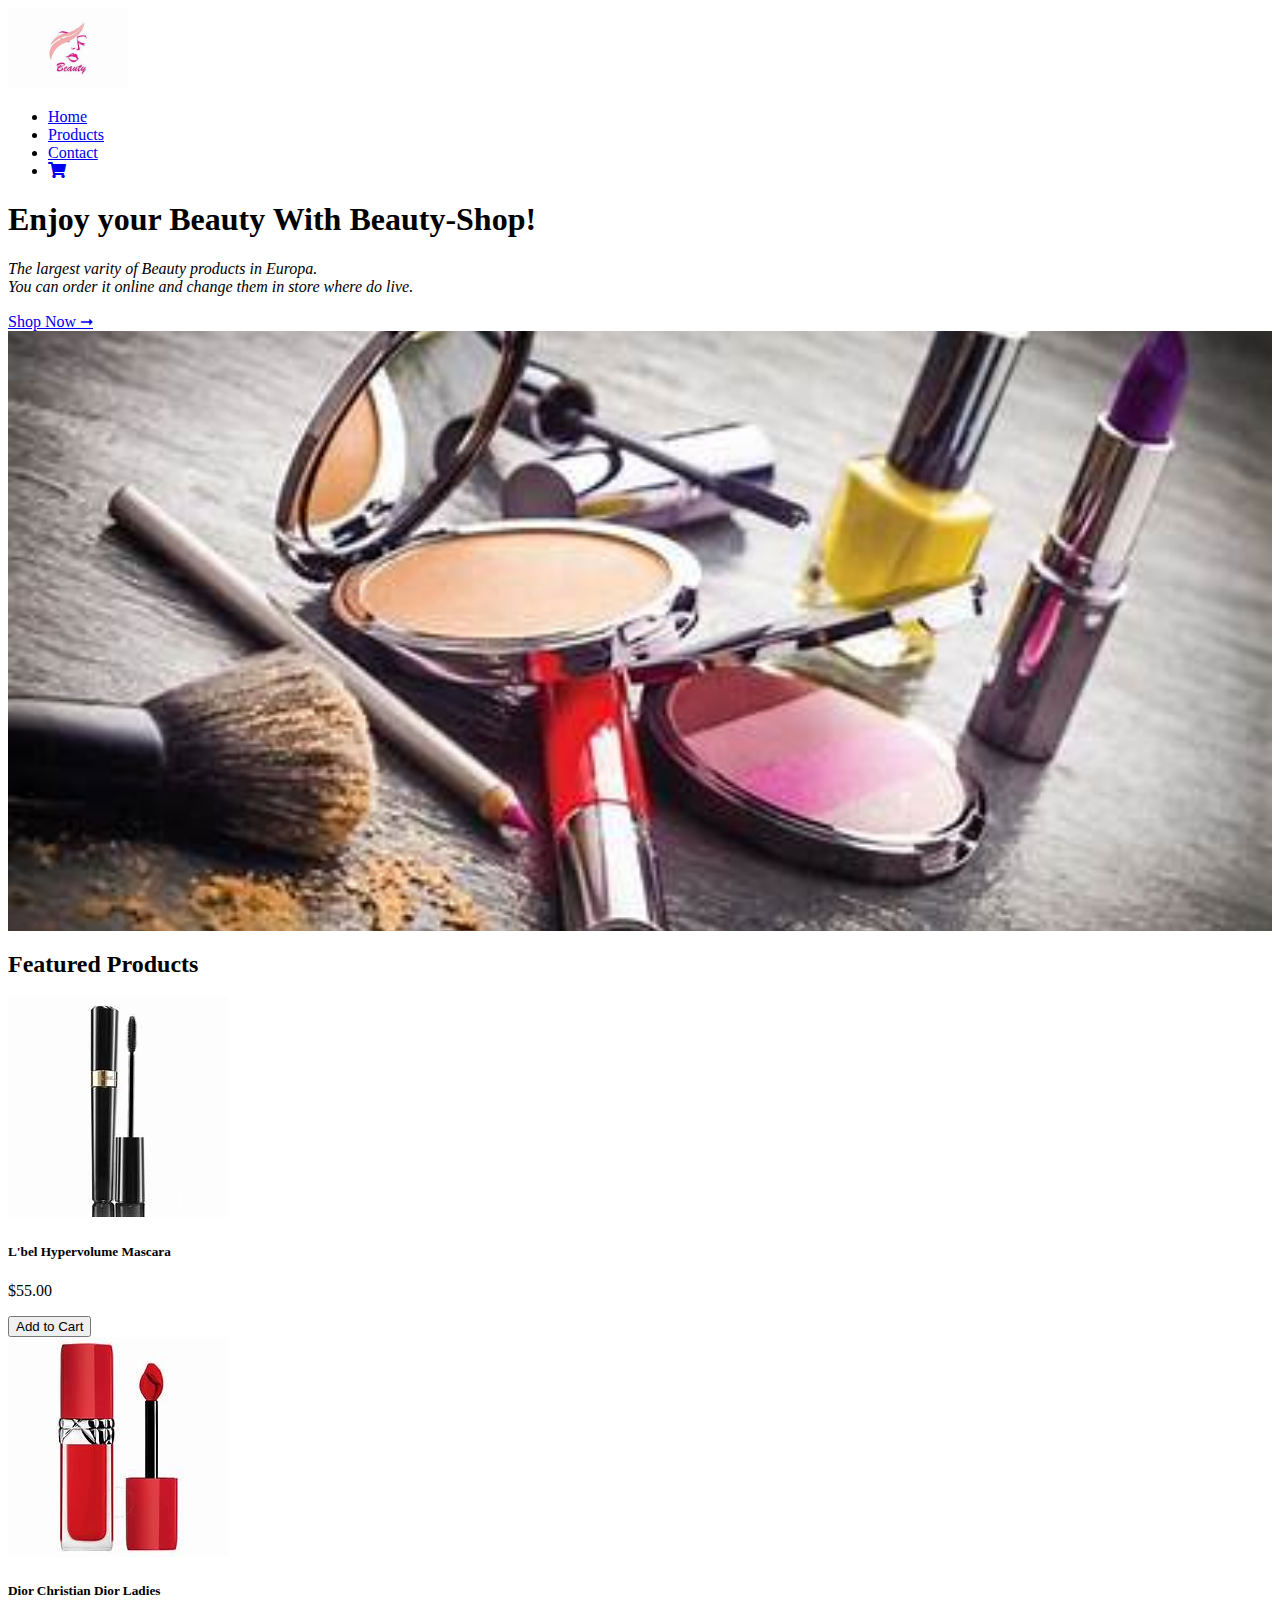
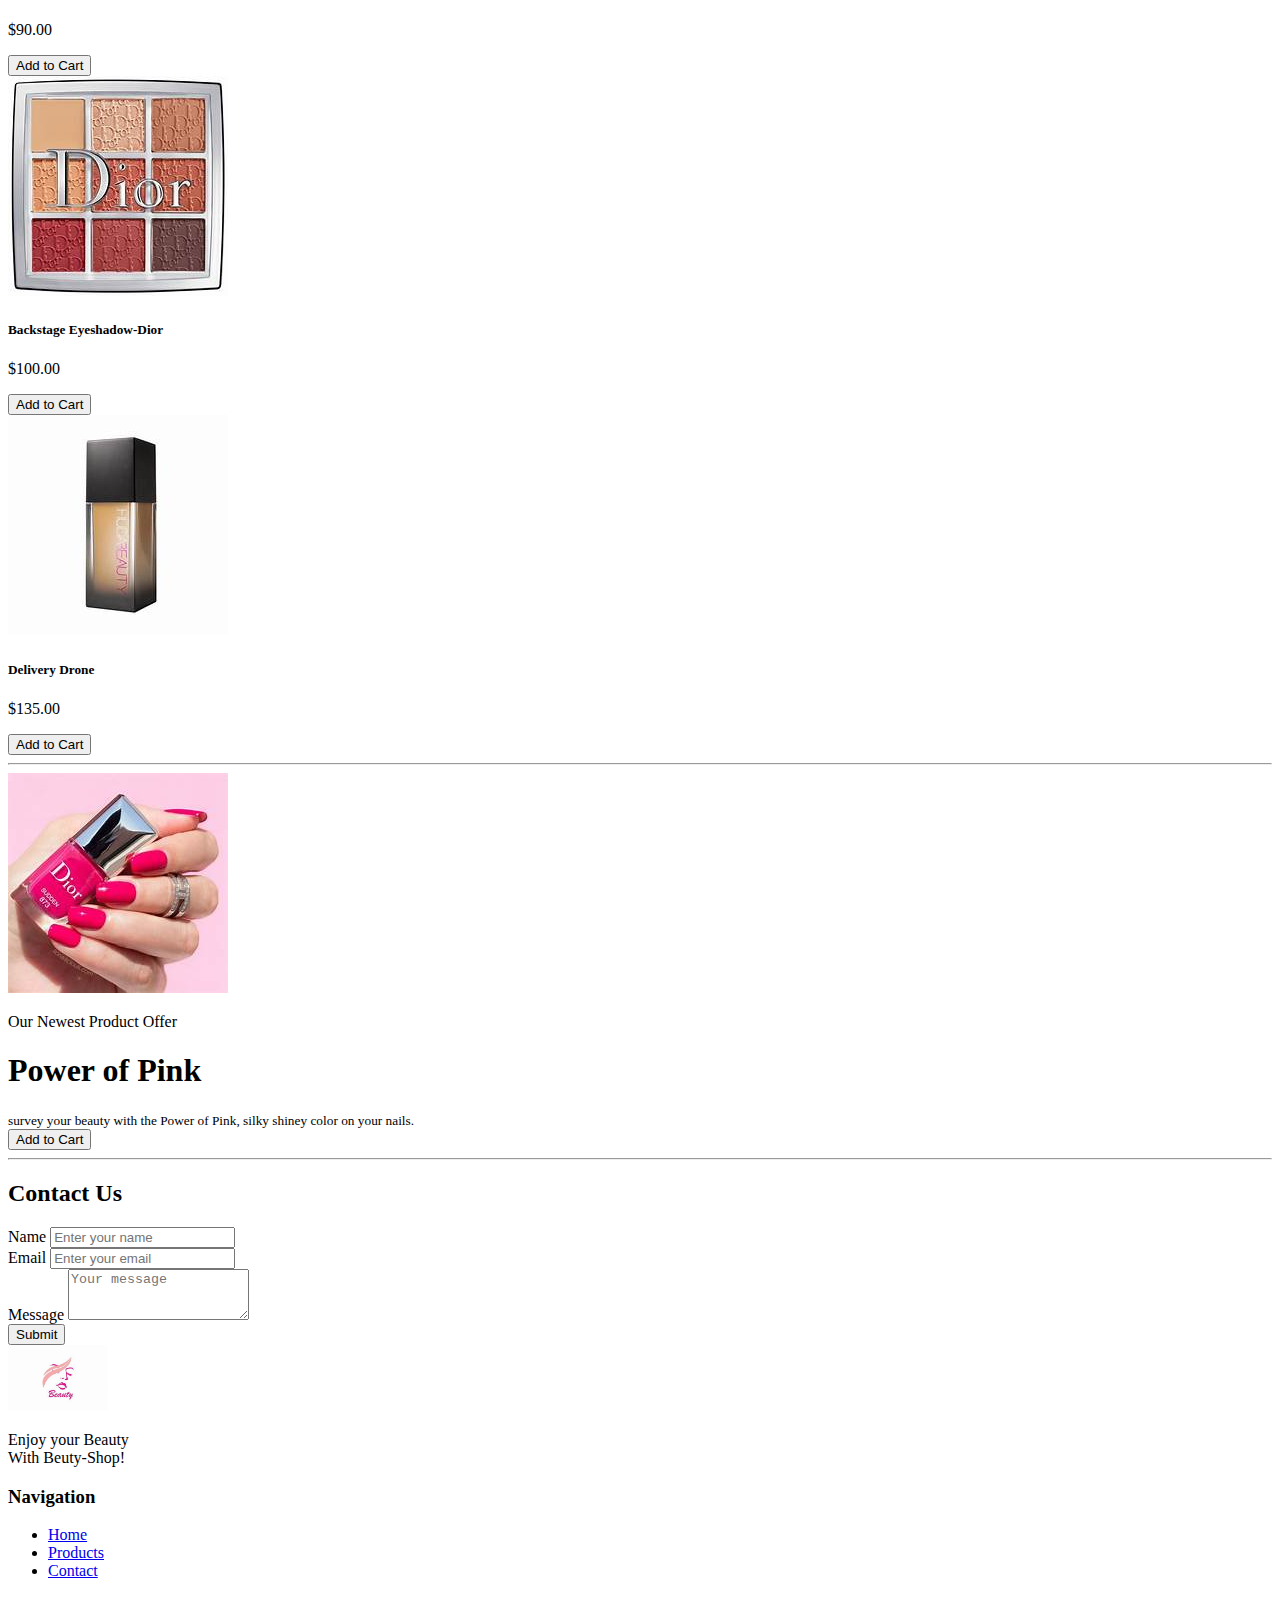
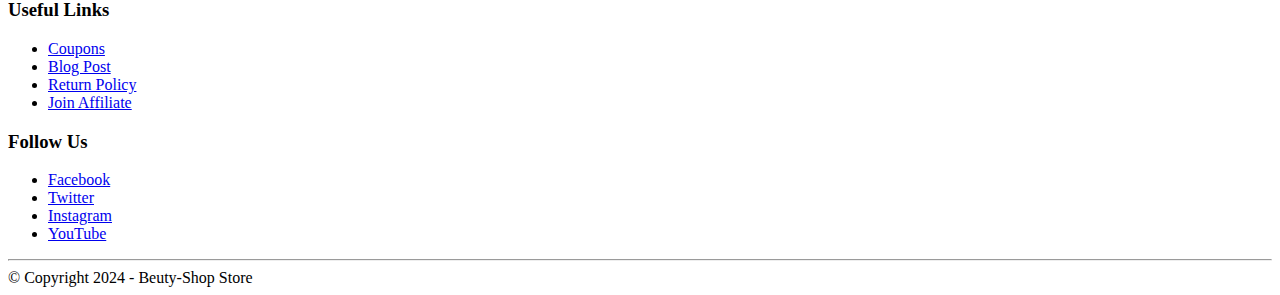
<file: Beauty-Shop/Beauty-Shop/index.html>
<!DOCTYPE html>
<html lang="en">
<head>
    <meta charset="UTF-8">
    <meta name="viewport" content="width=device-width, initial-scale=1.0">
    <link rel="stylesheet" href="style.css">
    <link href="https://cdn.jsdelivr.net/npm/bootstrap@5.0.2/dist/css/bootstrap.min.css" rel="stylesheet" integrity="sha384-EVSTQN3/azprG1Anm3QDgpJLIm9Nao0Yz1ztcQTwFspd3yD65VohhpuuCOmLASjC" crossorigin="anonymous">
    <link href="https://cdnjs.cloudflare.com/ajax/libs/font-awesome/5.15.1/css/all.min.css" rel="stylesheet">

    <title>Beuty-Shop | Website</title>
</head>

<body>
    <header class="bg-light">
        <div class="container">
            <nav class="navbar navbar-expand-lg navbar-light">
                <a class="navbar-brand" href="/">
                    <img src="img/logo.jpg" alt="Beuty-Shop Logo" width="120">
                </a>
                <div class="collapse navbar-collapse">
                    <ul class="navbar-nav ms-auto mb-2 mb-lg-0">
                        <li class="nav-item"><a class="nav-link" href="/">Home</a></li>
                        <li class="nav-item"><a class="nav-link" href="products.html">Products</a></li>
                        <li class="nav-item"><a class="nav-link" href="#contact">Contact</a></li>
                        <li class="nav-item"><a class="nav-link" href="cart.html"><i class="fas fa-shopping-cart"></i></a></li>
                    </ul>
                </div>
            </nav>
        </div>
    </header>

    <section class="container-fluid">
        <div class="row">
            <div class="col-md-6 d-flex align-items-center justify-content-center bg-warning text-white p-5">
                <div>
                    <h1>Enjoy your Beauty With Beauty-Shop!</h1>
                    <p class="mb-4"><em>The largest varity of Beauty products in Europa.<br>You can order it online and change them in store where do live.</em></p>
                    <a href="products.html" class="btn btn-light btn-lg">Shop Now &#10142;</a>
                </div>
            </div>
            <div class="col-md-6 banner-image"></div>
        </div>
    </section>
    
    <div class="container my-5">
        <h2 class="text-center mb-4">Featured Products</h2>
        <div class="row row-cols-1 row-cols-md-2 row-cols-lg-4 g-4">
            <div class="col">
                <div class="card h-100">
                    <img src="img/mascara.jpg" class="card-img-top" alt="Product">
                    <div class="card-body">
                        <h5 class="card-title">L'bel Hypervolume Mascara</h5>
                        <p class="card-text">$55.00</p>
                        <form action="cart.html" method="GET">
                            <input type="hidden" name="product" value="L'bel Hypervolume Mascara">
                            <input type="hidden" name="price" value="55.00">
                            <input type="hidden" name="quantity" value="1">
                            <input type="submit" class="btn btn-warning" value="Add to Cart">
                        </form>
                    </div>
                </div>
            </div>
            <div class="col">
                <div class="card h-100">
                    <img src="img/Roughe.jpg" class="card-img-top" alt="Product">
                    <div class="card-body">
                        <h5 class="card-title">Dior Christian Dior Ladies</h5>
                        <p class="card-text">$90.00</p>
                        <form action="cart.html" method="GET">
                            <input type="hidden" name="product" value="Dior Christian Dior Ladies">
                            <input type="hidden" name="price" value="90.00">
                            <input type="hidden" name="quantity" value="1">
                            <input type="submit" class="btn btn-warning" value="Add to Cart">
                        </form>
                    </div>
                </div>
            </div>
            <div class="col">
                <div class="card h-100">
                    <img src="img/shadow.jpg" class="card-img-top" alt="Product">
                    <div class="card-body">
                        <h5 class="card-title">Backstage Eyeshadow-Dior</h5>
                        <p class="card-text">$100.00</p>
                        <form action="cart.html" method="GET">
                            <input type="hidden" name="product" value="Backstage Eyeshadow-Dior">
                            <input type="hidden" name="price" value="$100.00">
                            <input type="hidden" name="quantity" value="1">
                            <input type="submit" class="btn btn-warning" value="Add to Cart">
                        </form>
                    </div>
                </div>
            </div>
            <div class="col">
                <div class="card h-100">
                    <img src="img/foundation.jpg" class="card-img-top" alt="Product">
                    <div class="card-body">
                        <h5 class="card-title">Delivery Drone</h5>
                        <p class="card-text">$135.00</p>
                        <form action="cart.html" method="GET">
                            <input type="hidden" name="product" value="Backstage Foundationb">
                            <input type="hidden" name="price" value="$135.00">
                            <input type="hidden" name="quantity" value="1">
                            <input type="submit" class="btn btn-warning" value="Add to Cart">
                        </form>
                    </div>
                </div>
            </div>
        </div>
    </div>
    <hr>

    <div class="container">
        <div class="row g-4">
            <div class="col-md-6">
                <img src="img/lack.jpg" class="img-fluid" alt="New Product">
            </div>
            <div class="col-md-6 d-flex align-items-center">
                <div>
                    <p>Our Newest Product Offer</p>
                    <h1>Power of Pink</h1>
                    <small>survey your beauty with the Power of Pink, silky shiney color on your nails.</small>
                    <br>
                    <form action="cart.html" method="GET">
                        <input type="hidden" name="product" value="Power of Pink">
                        <input type="hidden" name="price" value="45.00">
                        <input type="hidden" name="quantity" value="1">
                        <input type="submit" class="btn btn-warning" value="Add to Cart">
                    </form>
                </div>
            </div>
        </div>
    </div>
    <hr>
    <section id="contact" class="container my-5">
        <div class="row">
            <div class="col-12 mb-4">
                <h2 class="text-center">Contact Us</h2>
            </div>
            <div class="col-md-8 mx-auto border rounded p-4 shadow-sm">
        
                <form>
                    <div class="mb-3">
                        <label for="contactName" class="form-label">Name</label>
                        <input type="text" class="form-control" id="contactName" placeholder="Enter your name">
                    </div>
                    <div class="mb-3">
                        <label for="contactEmail" class="form-label">Email</label>
                        <input type="email" class="form-control" id="contactEmail" placeholder="Enter your email">
                    </div>
                    <div class="mb-3">
                        <label for="contactMessage" class="form-label">Message</label>
                        <textarea class="form-control" id="contactMessage" rows="3" placeholder="Your message"></textarea>
                    </div>
                    <button type="submit" class="btn btn-warning">Submit</button>
                </form>
            </div>
        </div>
    </section>


    <footer class="bg-dark text-light py-4">
        <div class="container">
            <div class="row">
                <div class="col-md-3">
                    <img src="img/logo.jpg" alt="Beauty-Shop Logo" class="mb-2" width="100">
                    <p>Enjoy your Beauty <br> With Beuty-Shop!</p>
                </div>
                <div class="col-md-3">
                    <h3>Navigation</h3>
                    <ul class="list-unstyled">
                        <li><a href="/" class="text-decoration-none text-light">Home</a></li>
                        <li><a href="products.html" class="text-decoration-none text-light">Products</a></li>
                        <li><a href="#contact" class="text-decoration-none text-light">Contact</a></li>
                    </ul>
                </div>
                <div class="col-md-3">
                    <h3>Useful Links</h3>
                    <ul class="list-unstyled">
                        <li><a href="#" class="text-decoration-none text-light">Coupons</a></li>
                        <li><a href="#" class="text-decoration-none text-light">Blog Post</a></li>
                        <li><a href="#" class="text-decoration-none text-light">Return Policy</a></li>
                        <li><a href="#" class="text-decoration-none text-light">Join Affiliate</a></li>
                    </ul>
                </div>
                <div class="col-md-3">
                    <h3>Follow Us</h3>
                    <ul class="list-unstyled">
                        <li><a href="#" class="text-decoration-none text-light">Facebook</a></li>
                        <li><a href="#" class="text-decoration-none text-light">Twitter</a></li>
                        <li><a href="#" class="text-decoration-none text-light">Instagram</a></li>
                        <li><a href="#" class="text-decoration-none text-light">YouTube</a></li>
                    </ul>
                </div>
            </div>
            <hr class="my-4">
            <div class="text-center">&copy; Copyright 2024 - Beuty-Shop Store</div>
        </div>
    </footer>
</body>
</html>
</file>
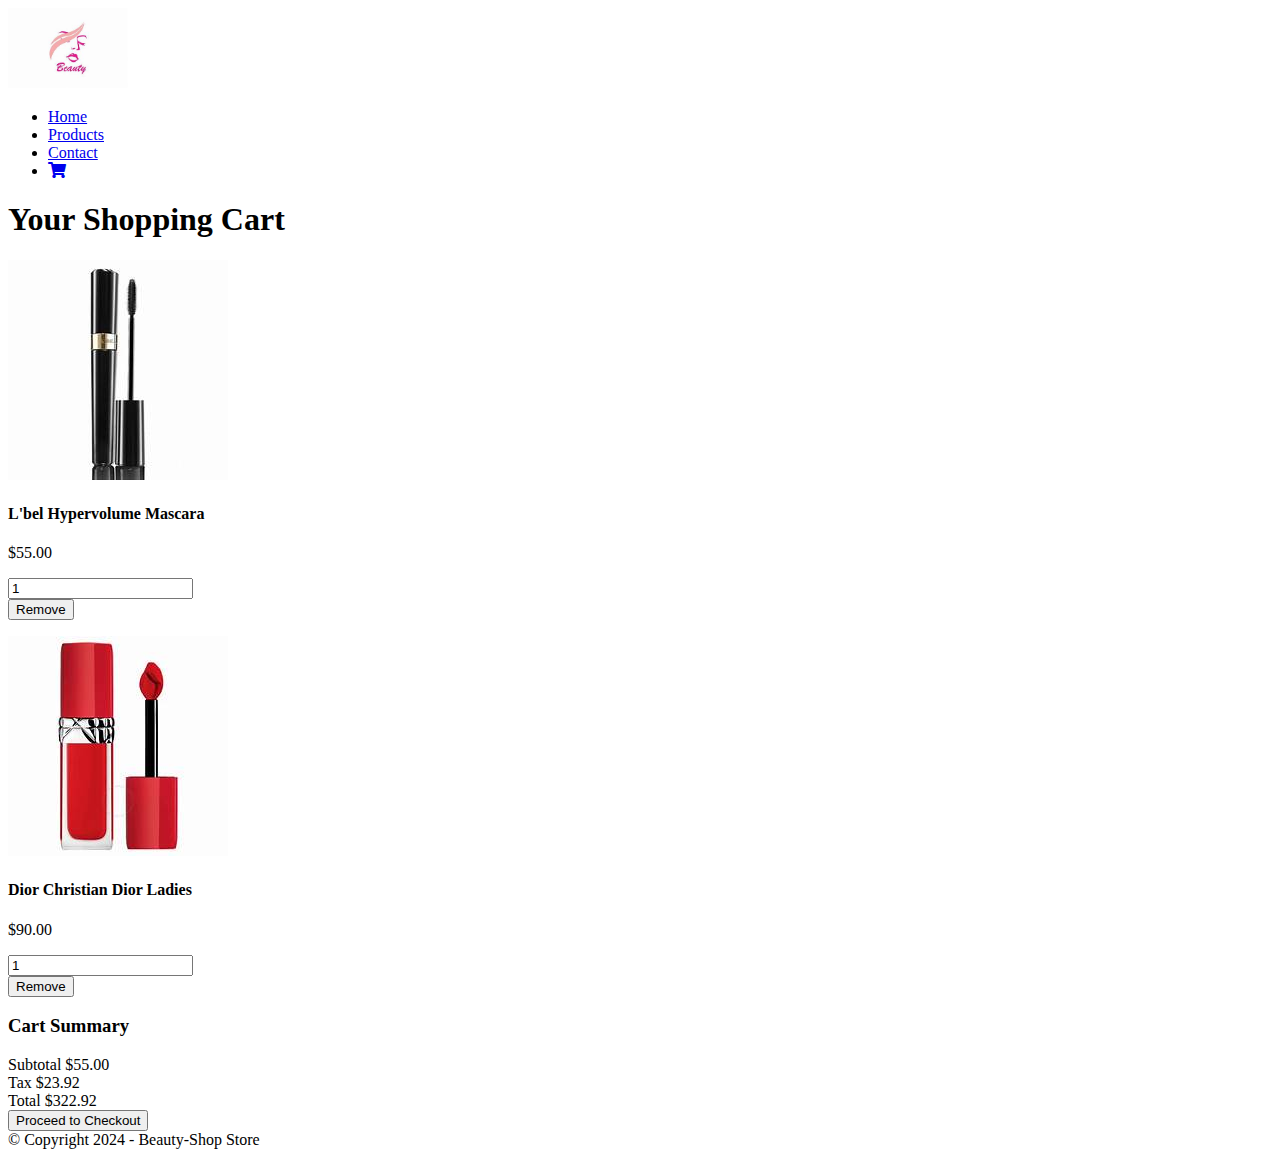
<file: Beauty-Shop/Beauty-Shop/cart.html>
<!DOCTYPE html>
<html lang="en">
<head>
    <meta charset="UTF-8">
    <meta name="viewport" content="width=device-width, initial-scale=1.0">
    <title>Shopping Cart - Beauty-Shop</title>
    <link rel="stylesheet" type="text/css" href="style.css">
    <link href="https://cdn.jsdelivr.net/npm/bootstrap@5.0.2/dist/css/bootstrap.min.css" rel="stylesheet" integrity="sha384-EVSTQN3/azprG1Anm3QDgpJLIm9Nao0Yz1ztcQTwFspd3yD65VohhpuuCOmLASjC" crossorigin="anonymous">
    <link href="https://cdnjs.cloudflare.com/ajax/libs/font-awesome/5.15.1/css/all.min.css" rel="stylesheet">
</head>
<body>
    <header class="bg-light">
        <div class="container">
            <nav class="navbar navbar-expand-lg navbar-light">
                <a class="navbar-brand" href="/">
                    <img src="img/logo.jpg" alt="Beauty-Shop Logo" width="120">
                </a>
                <div class="collapse navbar-collapse">
                    <ul class="navbar-nav ms-auto mb-2 mb-lg-0">
                        <li class="nav-item"><a class="nav-link" href="index.html">Home</a></li>
                        <li class="nav-item"><a class="nav-link" href="products.html">Products</a></li>
                        <li class="nav-item"><a class="nav-link" href="index.html">Contact</a></li>
                        <li class="nav-item"><a class="nav-link" href="cart.html"><i class="fas fa-shopping-cart"></i></a></li>
                    </ul>
                </div>
            </nav>
        </div>
    </header>
    <header class="py-3">
        <div class="container">
            <h1>Your Shopping Cart</h1>
        </div>
    </header>
    <section class="container my-5">
        <div class="row">
            <div class="col-md-8">
                <div class="cart-item">
                    <div class="row">
                        <div class="col-md-3">
                            <img src="img/mascara.jpg" class="img-fluid" alt="Product">
                        </div>
                        <div class="col-md-5">
                            <h4>L'bel Hypervolume Mascara</h4>
                            <p>$55.00</p>
                        </div>
                        <div class="col-md-2">
                            <input type="number" class="form-control" value="1">
                        </div>
                        <div class="col-md-2">
                            <button class="btn btn-danger">Remove</button>
                        </div>
                    </div>
                </div>
            
            </div>
            <div class="col-md-8">
                <div class="cart-item">
                    <div class="row">
                        <div class="col-md-3">
                            <img src="img/Roughe.jpg" class="img-fluid" alt="Product">
                        </div>
                        <div class="col-md-5">
                            <h4>Dior Christian Dior Ladies</h4>
                            <p>$90.00</p>
                        </div>
                        <div class="col-md-2">
                            <input type="number" class="form-control" value="1">
                        </div>
                        <div class="col-md-2">
                            <button class="btn btn-danger">Remove</button>
                        </div>
                    </div>
                </div>
            </div>

            <div class="col-md-4">
                <div class="border p-3 mb-3">
                    <h3 class="mb-3">Cart Summary</h3>
                    <div class="d-flex justify-content-between">
                        <span>Subtotal</span>
                        <span>$55.00</span>
                    </div>
                    <div class="d-flex justify-content-between">
                        <span>Tax</span>
                        <span>$23.92</span>
                    </div>
                    <div class="d-flex justify-content-between">
                        <span>Total</span>
                        <span>$322.92</span>
                    </div>
                    <button class="btn btn-warning w-100 mt-3">Proceed to Checkout</button>
                </div>
            </div>
        </div>
    </section>

    <footer class="bg-dark text-light py-4 mt-5">
        <div class="container text-center">
            &copy; Copyright 2024 - Beauty-Shop Store
        </div>
    </footer>

    <script src="https://cdn.jsdelivr.net/npm/bootstrap@5.0.2/dist/js/bootstrap.bundle.min.js" integrity="sha384-PPmltI4DzdaNfQz9JdGpI3TZfvlw7irzjBn3wKgNmCUp0auj/uTPmSy7Ou1EP9J4" crossorigin="anonymous"></script>
</body>
</html>
</file>
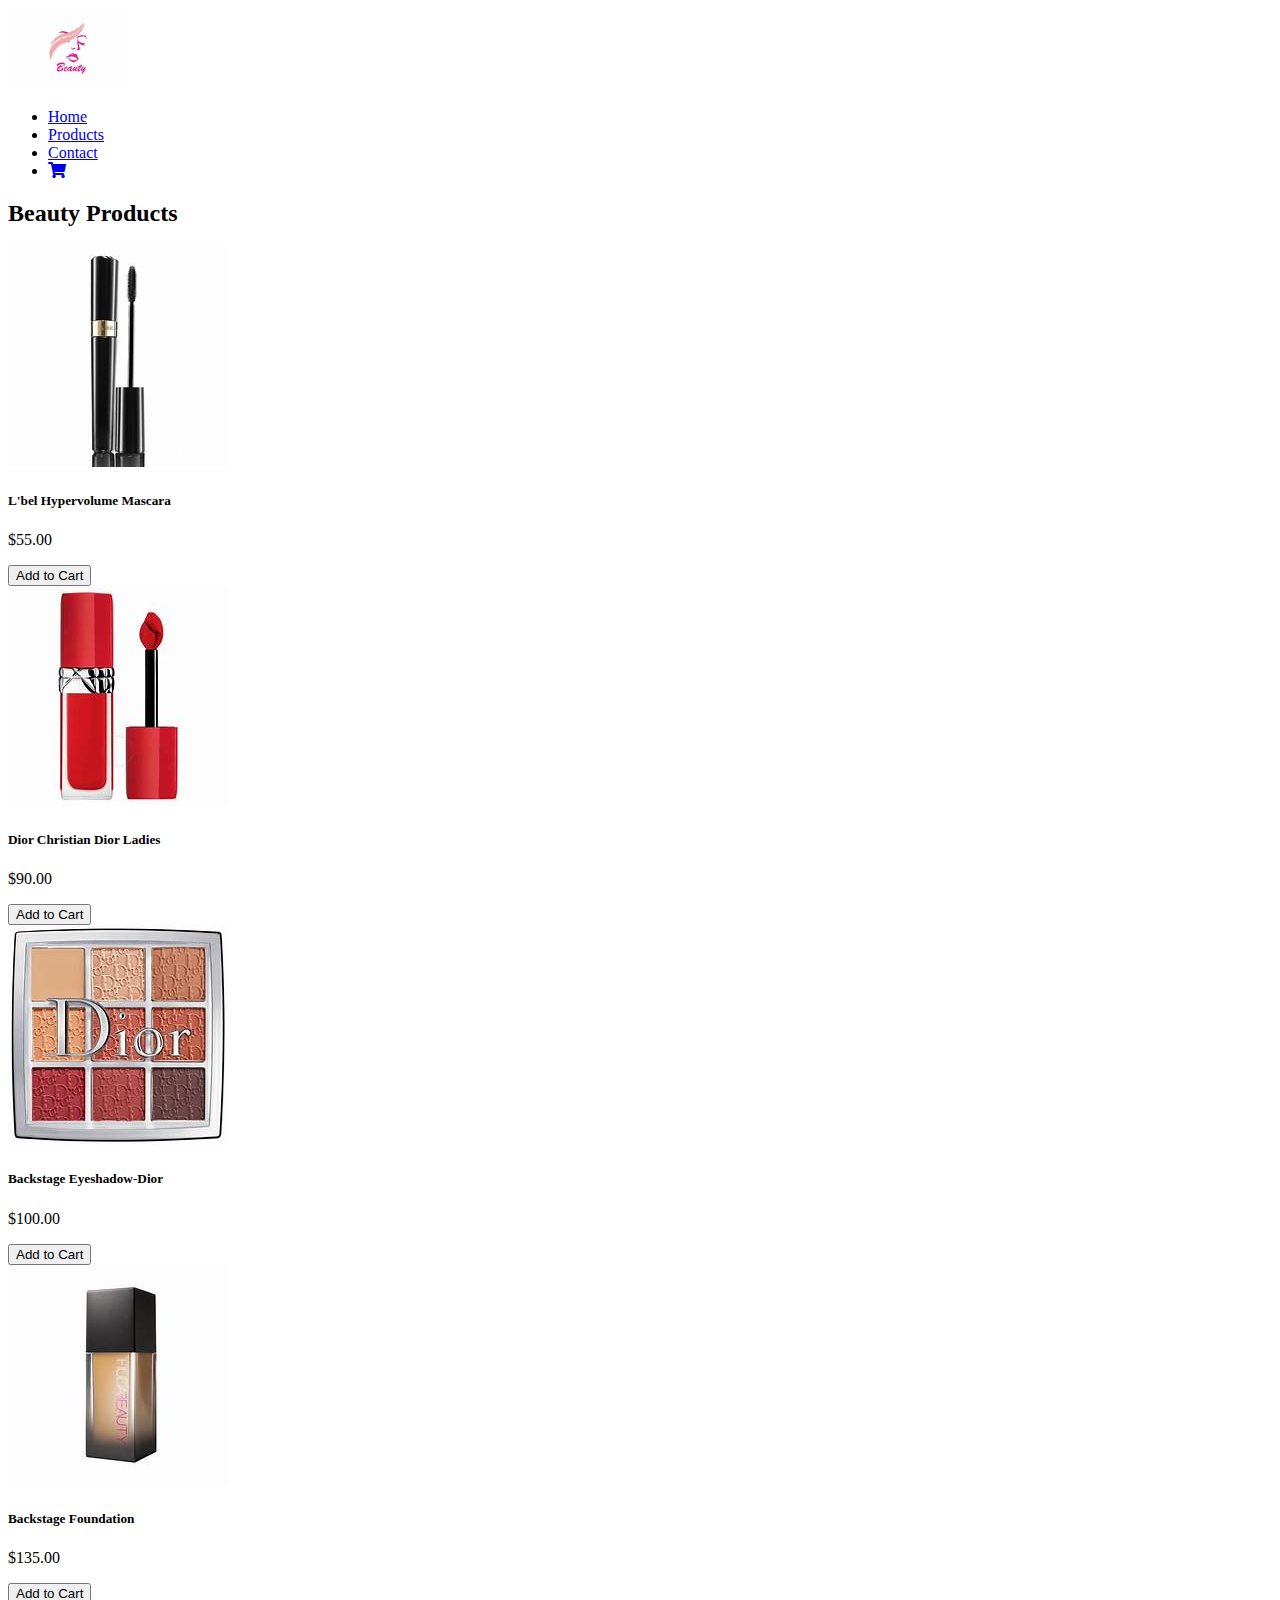
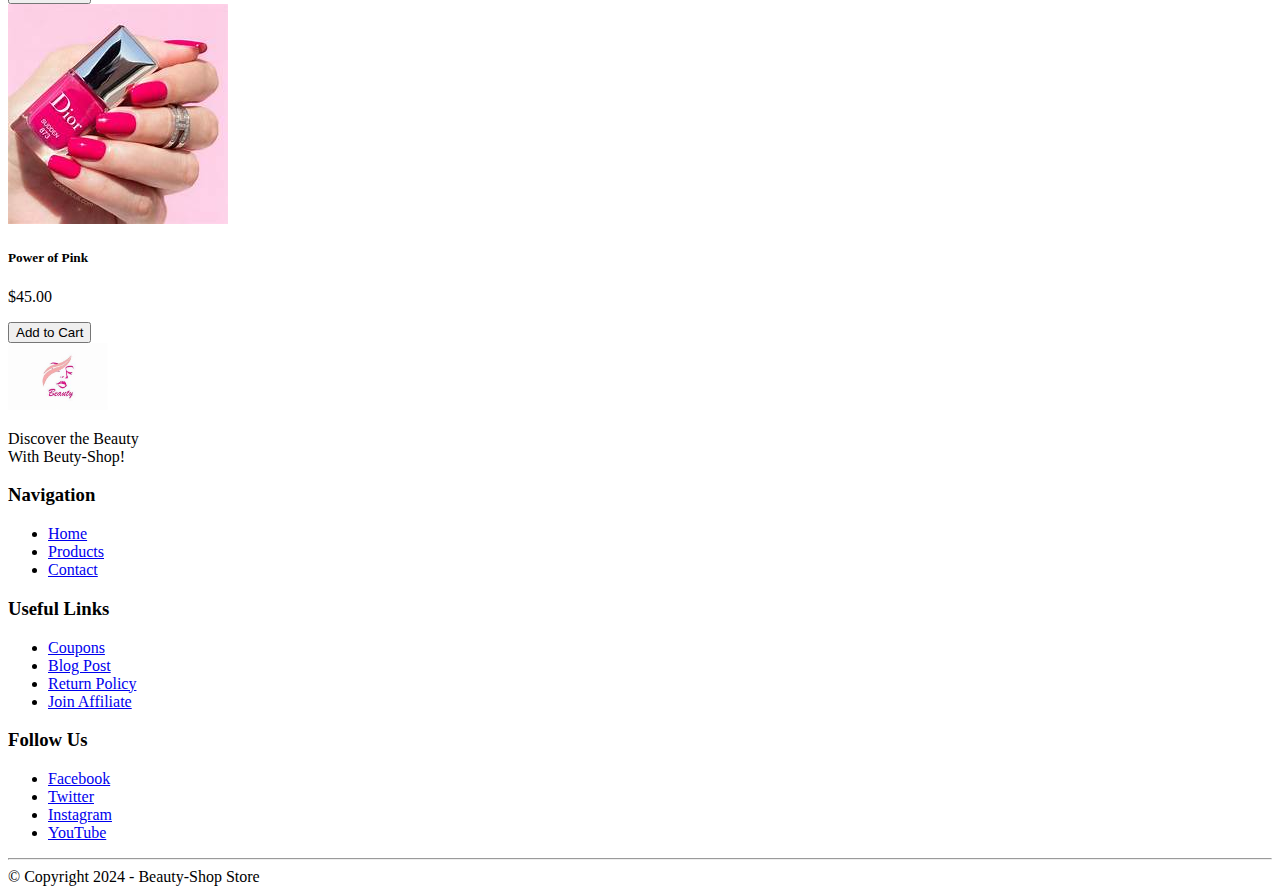
<file: Beauty-Shop/Beauty-Shop/products.html>
<!DOCTYPE html>
<html lang="en">
<head>
    <meta charset="UTF-8">
    <meta name="viewport" content="width=device-width, initial-scale=1.0">
    <link rel="stylesheet" type="text/css" href="style.css">
    <link href="https://cdn.jsdelivr.net/npm/bootstrap@5.0.2/dist/css/bootstrap.min.css" rel="stylesheet" integrity="sha384-EVSTQN3/azprG1Anm3QDgpJLIm9Nao0Yz1ztcQTwFspd3yD65VohhpuuCOmLASjC" crossorigin="anonymous">
    <link href="https://cdnjs.cloudflare.com/ajax/libs/font-awesome/5.15.1/css/all.min.css" rel="stylesheet">

    <title>Beauty Shop</title>
</head>

<body>
    <header class="bg-light">
        <div class="container">
            <nav class="navbar navbar-expand-lg navbar-light">
                <a class="navbar-brand" href="/">
                    <img src="img/logo.jpg" alt="Beauty-Shop Logo" width="120">
                </a>
                <div class="collapse navbar-collapse">
                    <ul class="navbar-nav ms-auto mb-2 mb-lg-0">
                        <li class="nav-item"><a class="nav-link" href="index.html">Home</a></li>
                        <li class="nav-item"><a class="nav-link" href="products.html">Products</a></li>
                        <li class="nav-item"><a class="nav-link" href="#contact">Contact</a></li>
                        <li class="nav-item"><a class="nav-link" href="cart.html"><i class="fas fa-shopping-cart"></i></a></li>
                    </ul>
                </div>
            </nav>
        </div>
    </header>

    <div class="container my-5">
        <h2 class="text-center mb-4">Beauty Products</h2>
        <div class="row row-cols-1 row-cols-md-2 row-cols-lg-4 g-4">
        
            <div class="col">
                <div class="card h-100">
                    <img src="img/mascara.jpg" class="card-img-top" alt="L'bel Hypervolume Mascara">
                    <div class="card-body">
                        <h5 class="card-title">L'bel Hypervolume Mascara</h5>
                        <p class="card-text">$55.00</p>
                        <form action="cart.html" method="GET">
                            <input type="hidden" name="product" value="L'bel Hypervolume Mascara">
                            <input type="hidden" name="price" value="55.00">
                            <input type="hidden" name="quantity" value="1">
                            <input type="submit" class="btn btn-warning" value="Add to Cart">
                        </form>
                    </div>
                </div>
            </div>
    
            <div class="col">
                <div class="card h-100">
                    <img src="img/Roughe.jpg" class="card-img-top" alt="Dior Christian Dior Ladies">
                    <div class="card-body">
                        <h5 class="card-title">Dior Christian Dior Ladies</h5>
                        <p class="card-text">$90.00</p>
                        <form action="cart.html" method="GET">
                            <input type="hidden" name="product" value="Dior Christian Dior Ladies">
                            <input type="hidden" name="price" value="90.00">
                            <input type="hidden" name="quantity" value="1">
                            <input type="submit" class="btn btn-warning" value="Add to Cart">
                        </form>
                    </div>
                </div>
            </div>
        
            <div class="col">
                <div class="card h-100">
                    <img src="img/shadow.jpg" class="card-img-top" alt="Backstage Eyeshadow-Dior">
                    <div class="card-body">
                        <h5 class="card-title">Backstage Eyeshadow-Dior</h5>
                        <p class="card-text">$100.00</p>
                        <form action="cart.html" method="GET">
                            <input type="hidden" name="product" value="Backstage Eyeshadow-Dior">
                            <input type="hidden" name="price" value="$100.00">
                            <input type="hidden" name="quantity" value="1">
                            <input type="submit" class="btn btn-warning" value="Add to Cart">
                        </form>
                    </div>
                </div>
            </div>
            <div class="col">
                <div class="card h-100">
                    <img src="img/foundation.jpg" class="card-img-top" alt="Backstage Foundation">
                    <div class="card-body">
                        <h5 class="card-title">Backstage Foundation</h5>
                        <p class="card-text">$135.00</p>
                        <form action="cart.html" method="GET">
                            <input type="hidden" name="product" value="Backstage Foundation">
                            <input type="hidden" name="price" value="$135.00">
                            <input type="hidden" name="quantity" value="1">
                            <input type="submit" class="btn btn-warning" value="Add to Cart">
                        </form>
                    </div>
                </div>
            </div>
            <div class="col">
                <div class="card h-100">
                    <img src="img/lack.jpg" class="card-img-top" alt="Power of Pink">
                    <div class="card-body">
                        <h5 class="card-title">Power of Pink</h5>
                        <p class="card-text">$45.00</p>
                        <form action="cart.html" method="GET">
                            <input type="hidden" name="product" value="Power of Pink">
                            <input type="hidden" name="price" value="45.00">
                            <input type="hidden" name="quantity" value="1">
                            <input type="submit" class="btn btn-warning" value="Add to Cart">
                        </form>
                    </div>
                </div>
            </div>
        </div>
    </div>
   <footer class="bg-dark text-light py-4">
        <div class="container">
            <div class="row">
                <div class="col-md-3">
                    <img src="img/logo.jpg" alt="Beauty-Shop Logo" class="mb-2" width="100">
                    <p>Discover the Beauty <br> With Beuty-Shop!</p>
                </div>
                <div class="col-md-3">
                    <h3>Navigation</h3>
                    <ul class="list-unstyled">
                        <li><a href="/" class="text-decoration-none text-light">Home</a></li>
                        <li><a href="products.html" class="text-decoration-none text-light">Products</a></li>
                        <li><a href="#contact" class="text-decoration-none text-light">Contact</a></li>
                    </ul>
                </div>
                <div class="col-md-3">
                    <h3>Useful Links</h3>
                    <ul class="list-unstyled">
                        <li><a href="#" class="text-decoration-none text-light">Coupons</a></li>
                        <li><a href="#" class="text-decoration-none text-light">Blog Post</a></li>
                        <li><a href="#" class="text-decoration-none text-light">Return Policy</a></li>
                        <li><a href="#" class="text-decoration-none text-light">Join Affiliate</a></li>
                    </ul>
                </div>
                <div class="col-md-3">
                    <h3>Follow Us</h3>
                    <ul class="list-unstyled">
                        <li><a href="#" class="text-decoration-none text-light">Facebook</a></li>
                        <li><a href="#" class="text-decoration-none text-light">Twitter</a></li>
                        <li><a href="#" class="text-decoration-none text-light">Instagram</a></li>
                        <li><a href="#" class="text-decoration-none text-light">YouTube</a></li>
                    </ul>
                </div>
            </div>
            <hr class="my-4">
            <div class="text-center">&copy; Copyright 2024 - Beauty-Shop Store</div>
        </div>
    </footer>
</body>
</html>
</file>
<file: Beauty-Shop/Beauty-Shop/style.css>
.navbar-collapse .navbar-nav .nav-item a:hover {
    color: #ff523b;
}

.cart-item {
    margin-bottom: 1rem;
}


.banner-image {
    background: url('img/banner.jpg') no-repeat center center / cover;
    min-height: 600px;
}


.card-title a {
    color: #333; 
    text-decoration: none; 
}


@media (max-width: 768px) {
    .banner-image {
        min-height: 300px; 
    }
}
</file>
